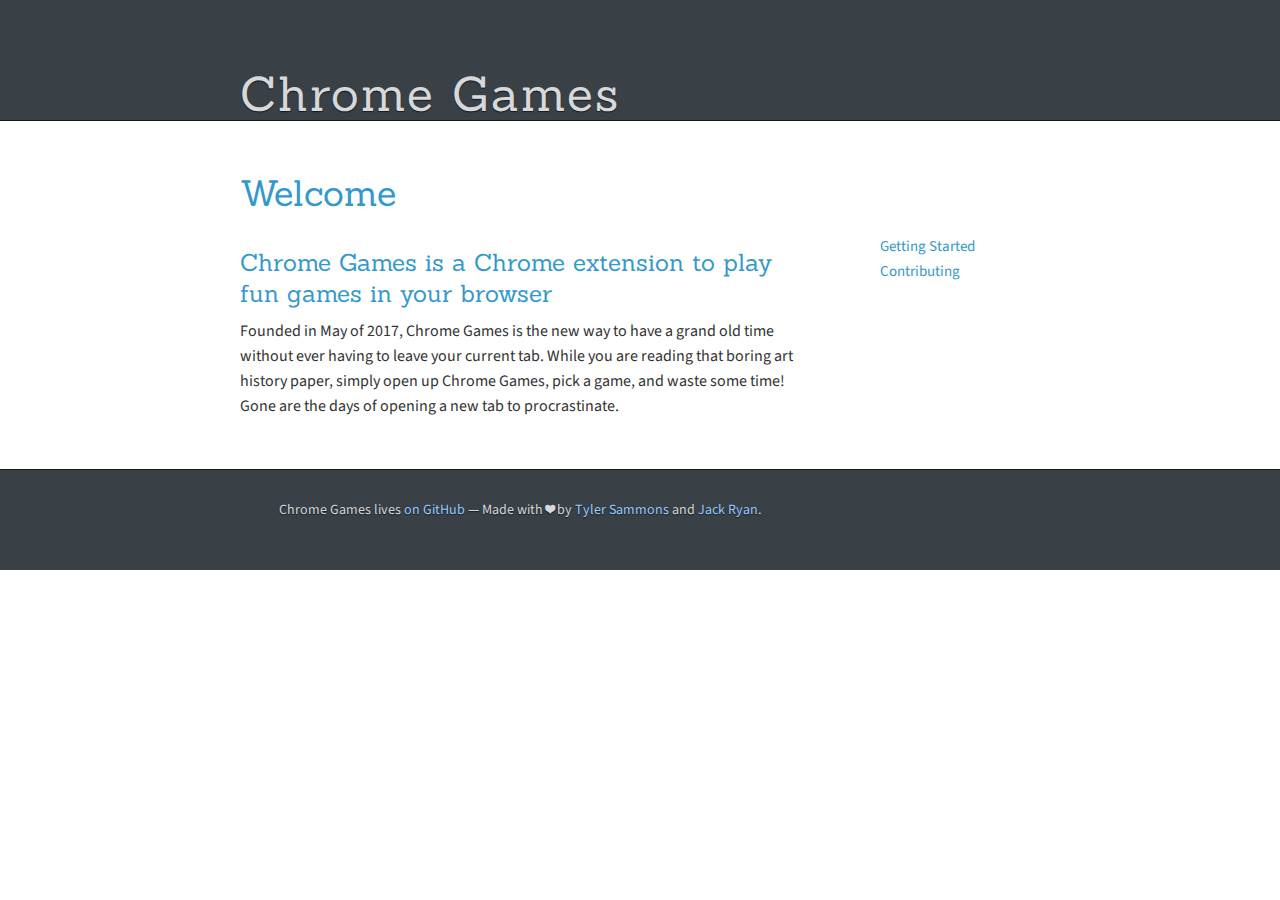
<file: docs/index.html>
<!DOCTYPE html>
<html>
<head>
<meta http-equiv="Content-type" content="text/html;charset=UTF-8" />
<title>Welcome &ndash; Chrome Games</title>
<link rel="stylesheet" type="text/css" href="style.css" />
<link href='//fonts.googleapis.com/css?family=Source+Sans+Pro:400,700,400italic,700italic|Source+Code+Pro:400|Lato:400|Sanchez:400italic,400' rel='stylesheet' type='text/css'>
<!-- Tell mobile browsers we're optimized for them and they don't need to crop
     the viewport. -->
<meta name="viewport" content="width=device-width, initial-scale=1, maximum-scale=1"/>
</head>
<body id="top">
<header>
  <div class="page">
    <div class="main-column">
      <h1><a href="./">Chrome Games</a></h1>
    </div>
  </div>
</header>
<div class="page">
  <nav class="big">
    <ul>
      <li><a href="https://github.com/johnmryan/chrome-games">Getting Started</a></li>
      <li><a href="https://github.com/johnmryan/chrome-games/blob/master/HACKING">Contributing</a></li>
    </ul>
  </nav>
  <nav class="small">
    <table>
      <tr>
        <td><a href="getting-started.html">Getting Started</a></td>
        <td><a href="contributing.html">Contributing</a></td>
      </tr>
    </table>
  </nav>
  <main>
    <h1>Welcome</h1>
    <h2>Chrome Games is a Chrome extension to play fun games in your browser </h2>
    <p>Founded in May of 2017, Chrome Games is the new way to have a grand old time without
    ever having to leave your current tab. While you are reading that boring art history paper, 
    simply open up Chrome Games, pick a game, and waste some time! Gone are the days of opening a new tab
    to procrastinate.
  </main>
</div>
<footer>
  <div class="page">
    <div class="main-column">
    <p>Chrome Games lives
      <a href="https://github.com/johnmryan/chrome-games">on GitHub</a>
      &mdash; Made with &#x2764; by
      <a href="https://github.com/tsammons">Tyler Sammons</a> and
      <a href="https://github.com/johnmryan">Jack Ryan</a>.
    </p>
    <div class="main-column">
  </div>
</footer>
</body>
</html>
</file>
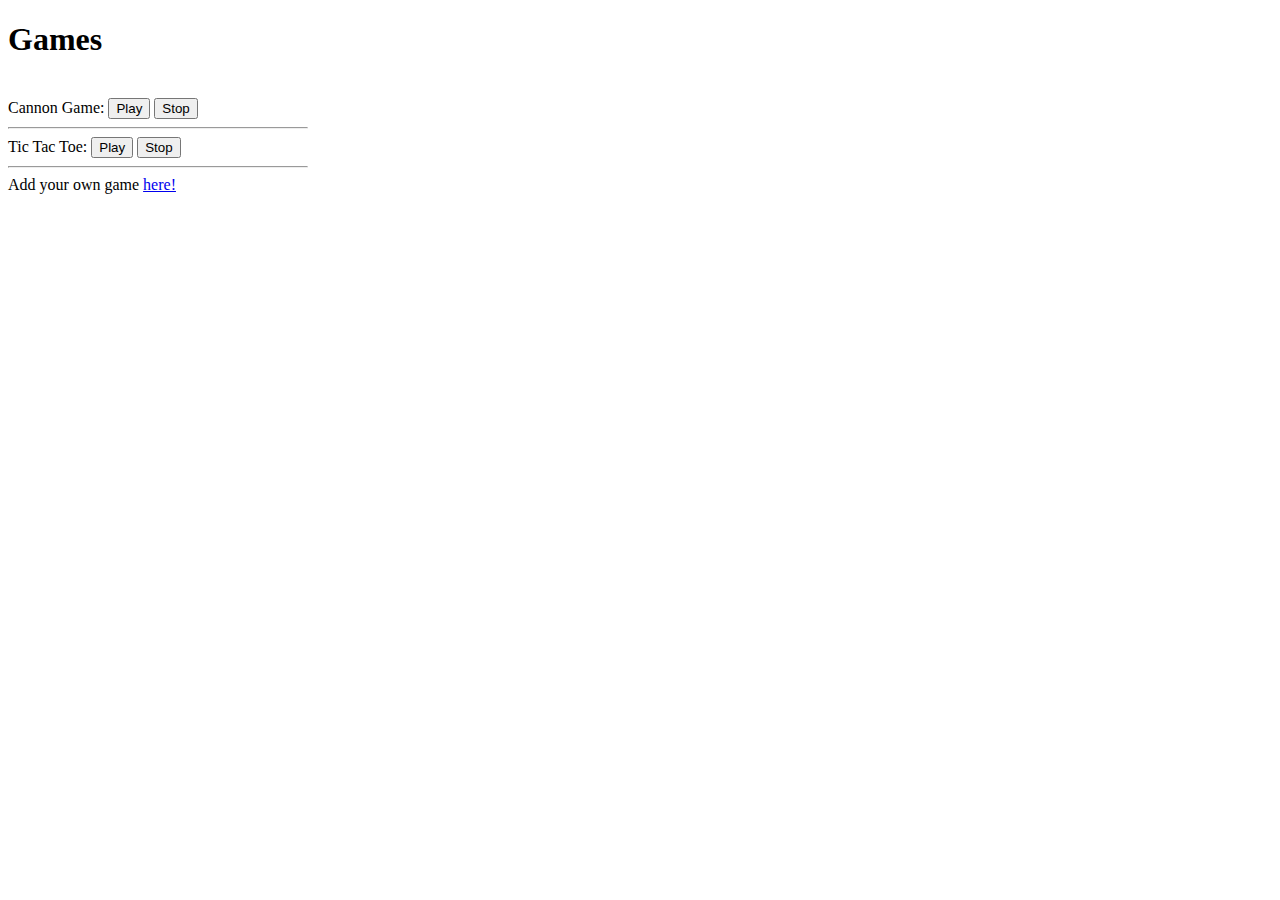
<file: src/extension/popup.html>
<!DOCTYPE html>
<html>
  <body style="width: 300px">
    <h1>Games</h1><br>
    Cannon Game: 
    <button id="playCannon">Play</button>
    <button id="stopCannon">Stop</button>
    <hr>
    Tic Tac Toe: 
    <button id="playTic">Play</button>
    <button id="stopTic">Stop</button>
    <hr>
    Add your own game <a href="https://johnmryan.github.io/chrome-games/index.html" target="_blank"> here! </a>

    <script type="text/javascript" src="popup.js"></script>
  </body>
</html>
</file>
<file: docs/style.css>
* {
  -moz-box-sizing: border-box;
  box-sizing: border-box; }

body, code, h1, h2, h3, p, pre {
  margin: 0;
  padding: 0; }

body {
  background: white;
  color: #333333;
  font: 16px/25px "Source Sans Pro", georgia, serif; }

.page {
  margin: 0 auto;
  width: 800px; }
  .page:after {
    content: "";
    display: table;
    clear: both; }

.main-column, main {
  position: relative;
  width: 560px; }

header {
  text-shadow: 0 1px 1px #14191f;
  background: #394046;
  border-bottom: solid 1px #14191f; }
  header .page {
    height: 120px; }
  header h1 {
    position: absolute;
    left: 0;
    top: 63px;
    padding: 0;
    font: 400 48px "Sanchez", helvetica, arial, sans-serif;
    letter-spacing: 2px; }
  header h2 {
    position: absolute;
    right: 0;
    top: 72px;
    padding: 0;
    font: 500 13px "Lato", helvetica, arial, sans-serif;
    text-transform: uppercase;
    letter-spacing: 2px;
    color: #9c9fa2; }
  header a {
    color: #d7d8da; }
  header a:hover {
    color: #99ccff;
    text-shadow: 0 0 6px rgba(0, 127, 255, 0.4); }

nav {
  float: right;
  width: 160px;
  padding-top: 109px; }
  nav h2 {
    color: #c3c5c7;
    font: 500 11px "Lato", helvetica, arial, sans-serif;
    text-transform: uppercase;
    letter-spacing: 2px;
    margin: 0; }
  nav ul {
    padding: 0;
    margin: 6px 0 20px 0; }
  nav li {
    font: 15px "Source Sans Pro", georgia, serif;
    color: #c3c5c7;
    list-style-type: none;
    margin: 0 0 4px 0; }

nav.small {
  display: none;
  float: none;
  width: 100%;
  padding: 16px 0 0 0;
  margin: 0;
  background: #ebebec; }
  nav.small table {
    width: 100%;
    border-collapse: separate;
    border-spacing: 16px 0; }
  nav.small h2 {
    margin: 16px 0 0 0;
    padding: 0 0 1px 0;
    border-bottom: solid 1px #d7d8da; }

h1 {
  padding-top: 30px;
  font: 500 36px/60px "Sanchez", helvetica, arial, sans-serif;
  color: #3399cc; }

h2 {
  font: 500 24px "Sanchez", helvetica, arial, sans-serif;
  margin: 24px 0 0 0;
  color: #3399cc; }
  h2 code {
    border: none;
    background: inherit;
    color: inherit;
    font-size: 24px; }

h3 {
  font: 20px "Source Sans Pro", georgia, serif;
  margin: 24px 0 0 0;
  color: #3399cc; }
  h3 code {
    border: none;
    background: inherit;
    color: inherit;
    font-size: 20px; }

a {
  color: #3399cc;
  text-decoration: none;
  transition: color 0.2s, text-shadow 0.2s;
  outline: none; }

main {
  padding-top: 12px;
  float: left; }

a:hover {
  color: #143352; }

.header-anchor {
  color: white; }

h2:hover > .header-anchor,
h3:hover > .header-anchor {
  color: #ebebec; }

h2:hover > .header-anchor:hover,
h3:hover > .header-anchor:hover {
  color: #143352; }

p {
  margin: 10px 0; }

p + p {
  margin-top: 20px; }

code, pre {
  color: #52667a;
  font: 13px "Source Code Pro", Menlo, Monaco, Consolas, monospace;
  background: #f9fafb;
  border-radius: 2px;
  border: solid 1px #f0f3f5;
  border-bottom: solid 1px #e0e7eb; }

code {
  padding: 1px 2px;
  white-space: nowrap; }

pre {
  margin: 10px 0;
  line-height: 20px;
  padding: 10px;
  overflow: auto; }

footer {
  margin-top: 40px;
  padding: 20px 0 40px 0;
  font: 14px "Source Sans Pro", georgia, serif;
  background: #394046;
  color: #d7d8da;
  border-top: solid 1px #14191f;
  text-align: center;
  text-shadow: 0 1px 1px #14191f; }
  footer a {
    color: #99ccff; }
  footer a:hover {
    color: #3399cc; }

.right {
  float: right; }

.codehilite pre span.c1, .codehilite pre span.cm {
  color: #94a1ad; }
.codehilite pre span.k, .codehilite pre span.kd, .codehilite pre span.kc, .codehilite pre span.nb {
  color: #269dd9; }
.codehilite pre span.vg {
  color: #1b9898; }
.codehilite pre span.vi {
  color: #59a112; }
.codehilite pre span.vc {
  color: #29a33d; }
.codehilite pre span.m, .codehilite pre span.mi, .codehilite pre span.mf {
  color: #80b34d; }
.codehilite pre span.s, .codehilite pre span.s2 {
  color: #c2850a; }
.codehilite pre span.se {
  color: #dab80b; }
.codehilite pre span.si {
  color: #c2a30a;
  background: #fef6e7; }
.codehilite pre span.o {
  color: #4d90b3; }
.codehilite pre span.p {
  color: #738393; }
.codehilite pre span.cp {
  color: #9970c2; }
.codehilite pre span.output {
  float: right;
  color: #39ac73; }
  .codehilite pre span.output::before, .codehilite pre span.output::after {
    color: #b3e6cc; }
  .codehilite pre span.output::before {
    content: "\276c  "; }
  .codehilite pre span.output::after {
    content: ' \276d'; }
.codehilite pre span.error {
  float: right;
  color: #cc6677; }
  .codehilite pre span.error::before {
    color: #df9faa;
    content: "Error: "; }

body.module header a {
  color: #d7d8da; }
body.module header a:hover {
  color: #7de88f;
  text-shadow: 0 0 6px rgba(13, 242, 51, 0.4); }
body.module a {
  color: #1fad66; }
body.module a:hover {
  color: #19664d; }
body.module .header-anchor {
  color: white; }
body.module main h1, body.module main h2, body.module main h3 {
  color: #1fad66; }
body.module main h2:hover > .header-anchor:hover,
body.module main h3:hover > .header-anchor:hover {
  color: #19664d; }
body.module footer a {
  color: #7de88f; }
body.module footer a:hover {
  color: #1fad66; }

table {
  width: 100%;
  border-collapse: collapse; }
  table tr {
    margin: 0;
    padding: 0;
    vertical-align: top; }
  table th, table td {
    font-size: 14px;
    line-height: 20px;
    text-align: left; }

table.chart {
  margin: 4px 0 0 0;
  padding: 5px 0 5px 25px; }
  table.chart td, table.chart th {
    line-height: 14px;
    margin: 0;
    padding: 1px 0; }
  table.chart th {
    font-size: 14px;
    width: 100px; }
  table.chart .chart-bar {
    display: inline-block;
    font: 13px "Source Sans Pro", georgia, serif;
    color: white;
    background: #3399cc;
    border-bottom: solid 1px #143352;
    text-align: right;
    border-radius: 2px; }
  table.chart .chart-bar.wren {
    background: #1d5176;
    border-bottom: solid 1px #143352; }

table.precedence th {
  font: 500 11px "Lato", helvetica, arial, sans-serif;
  text-transform: uppercase;
  letter-spacing: 1px;
  color: #888c90;
  padding: 6px 0;
  border-bottom: solid 1px #ebebec; }
table.precedence td {
  padding: 3px 0;
  border-bottom: solid 1px #ebebec; }

@media only screen and (max-width: 839px) {
  .page {
    width: 720px; }

  nav {
    width: 144px; }

  .main-column, main {
    width: 504px; } }
@media only screen and (max-width: 759px) {
  .page {
    width: 640px; }

  nav {
    width: 128px; }

  .main-column, main {
    width: 448px; } }
@media only screen and (max-width: 679px) {
  .page {
    width: 560px; }

  nav {
    width: 112px; }

  .main-column, main {
    width: 392px; }

  header h2 {
    font-size: 12px;
    letter-spacing: 1px; } }
@media only screen and (max-width: 639px) {
  .page {
    width: 100%; }

  nav.big {
    display: none; }

  nav.small {
    display: block; }

  .main-column, main {
    padding: 0 20px;
    width: 100%; }

  header h1 {
    position: relative;
    top: 10px;
    left: 0;
    text-align: center; }
  header h2 {
    position: relative;
    top: 0;
    right: 0;
    text-align: center;
    font-size: 13px;
    letter-spacing: 2px; }

  main {
    float: none;
    width: 100%; }

  pre {
    font-size: 13px; }

  footer {
    padding: 20px 20px 40px 20px; } }

/*# sourceMappingURL=style.css.map */
</file>
